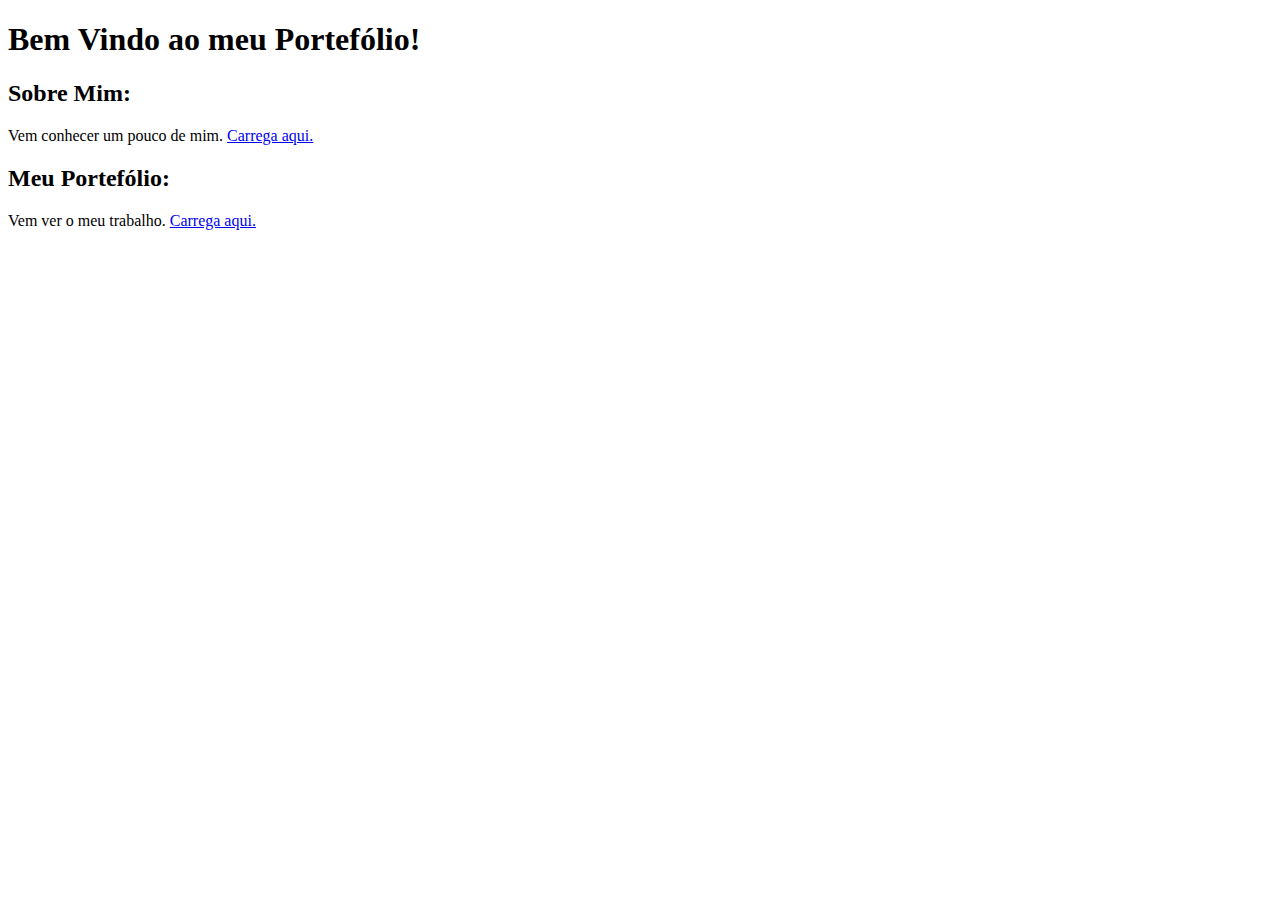
<file: templates/index.html>
<!DOCTYPE html>
<html lang="en">
<head>
    <meta charset="UTF-8">
    <title>Portefólio, João Alves</title>
</head>
<body>
    <h1>Bem Vindo ao meu Portefólio!</h1>
    <h2>Sobre Mim:</h2>
        <p>Vem conhecer um pouco de mim. <a href="/about/">Carrega aqui.</a></p>
    <h2>Meu Portefólio:</h2>
        <p>Vem ver o meu trabalho. <a href="/portfolio/">Carrega aqui.</a></p>

</body>
</html>
</file>
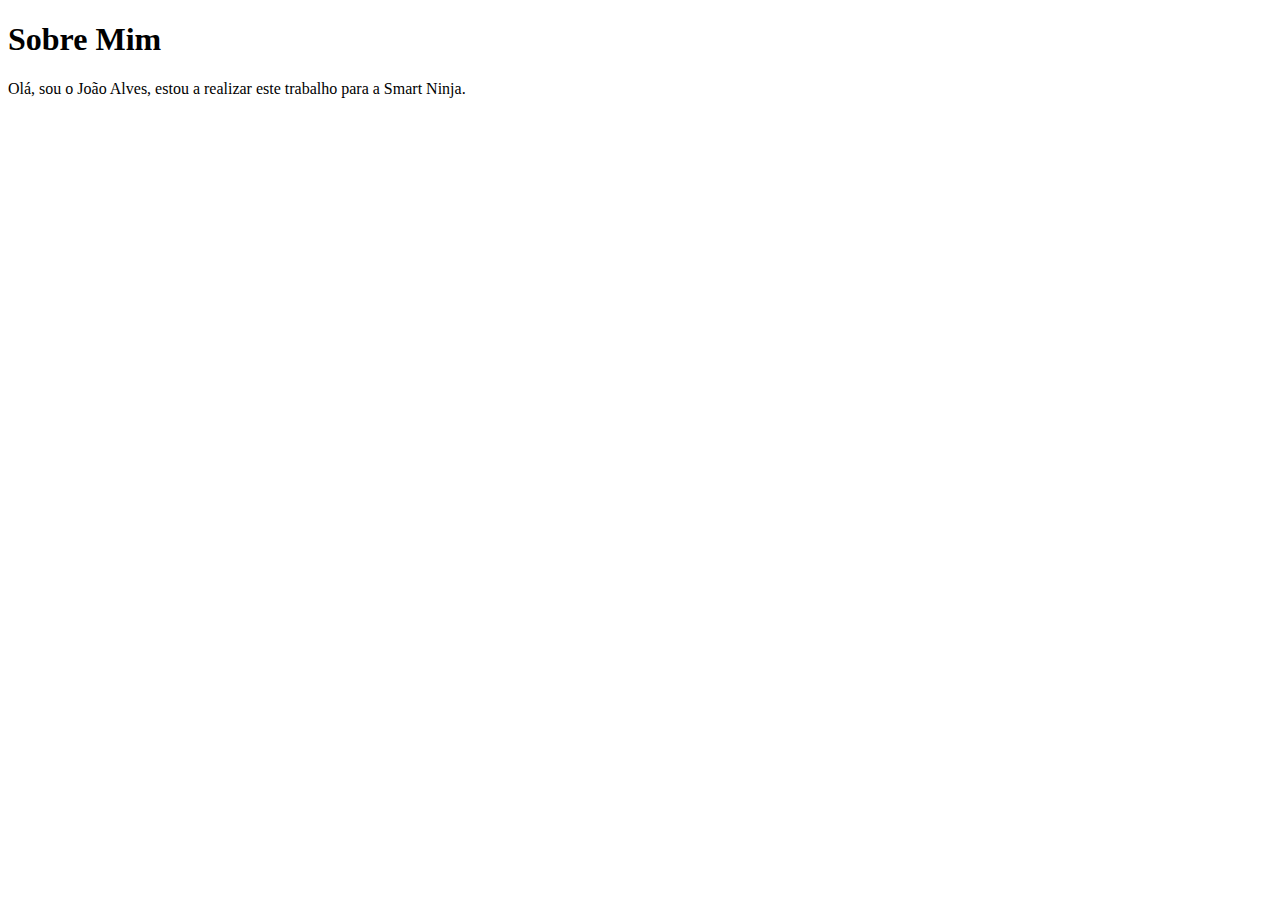
<file: templates/about.html>
<!DOCTYPE html>
<html lang="en">
<head>
    <meta charset="UTF-8">
    <title>Sobre Mim</title>
</head>
<body>
    <h1>Sobre Mim</h1>
    <p>Olá, sou o João Alves, estou a realizar este trabalho para a Smart Ninja.</p>
</body>
</html>
</file>
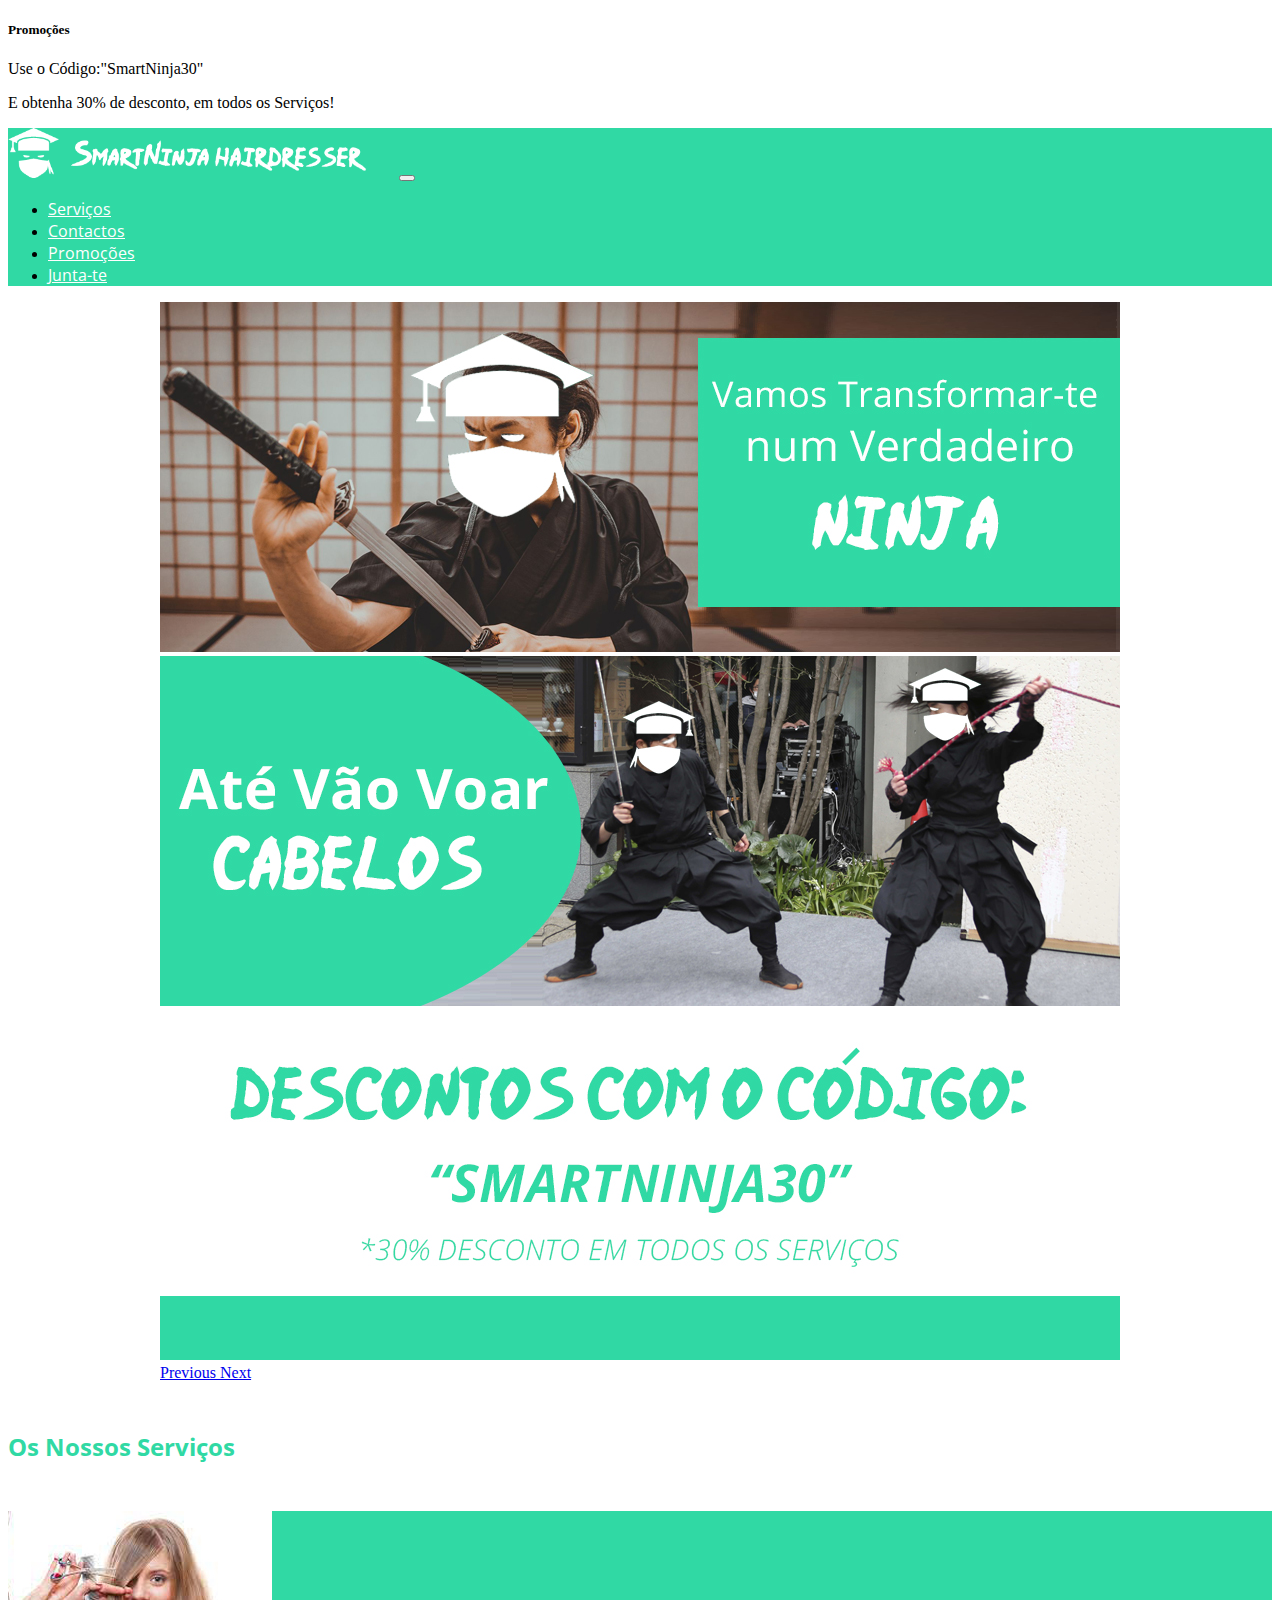
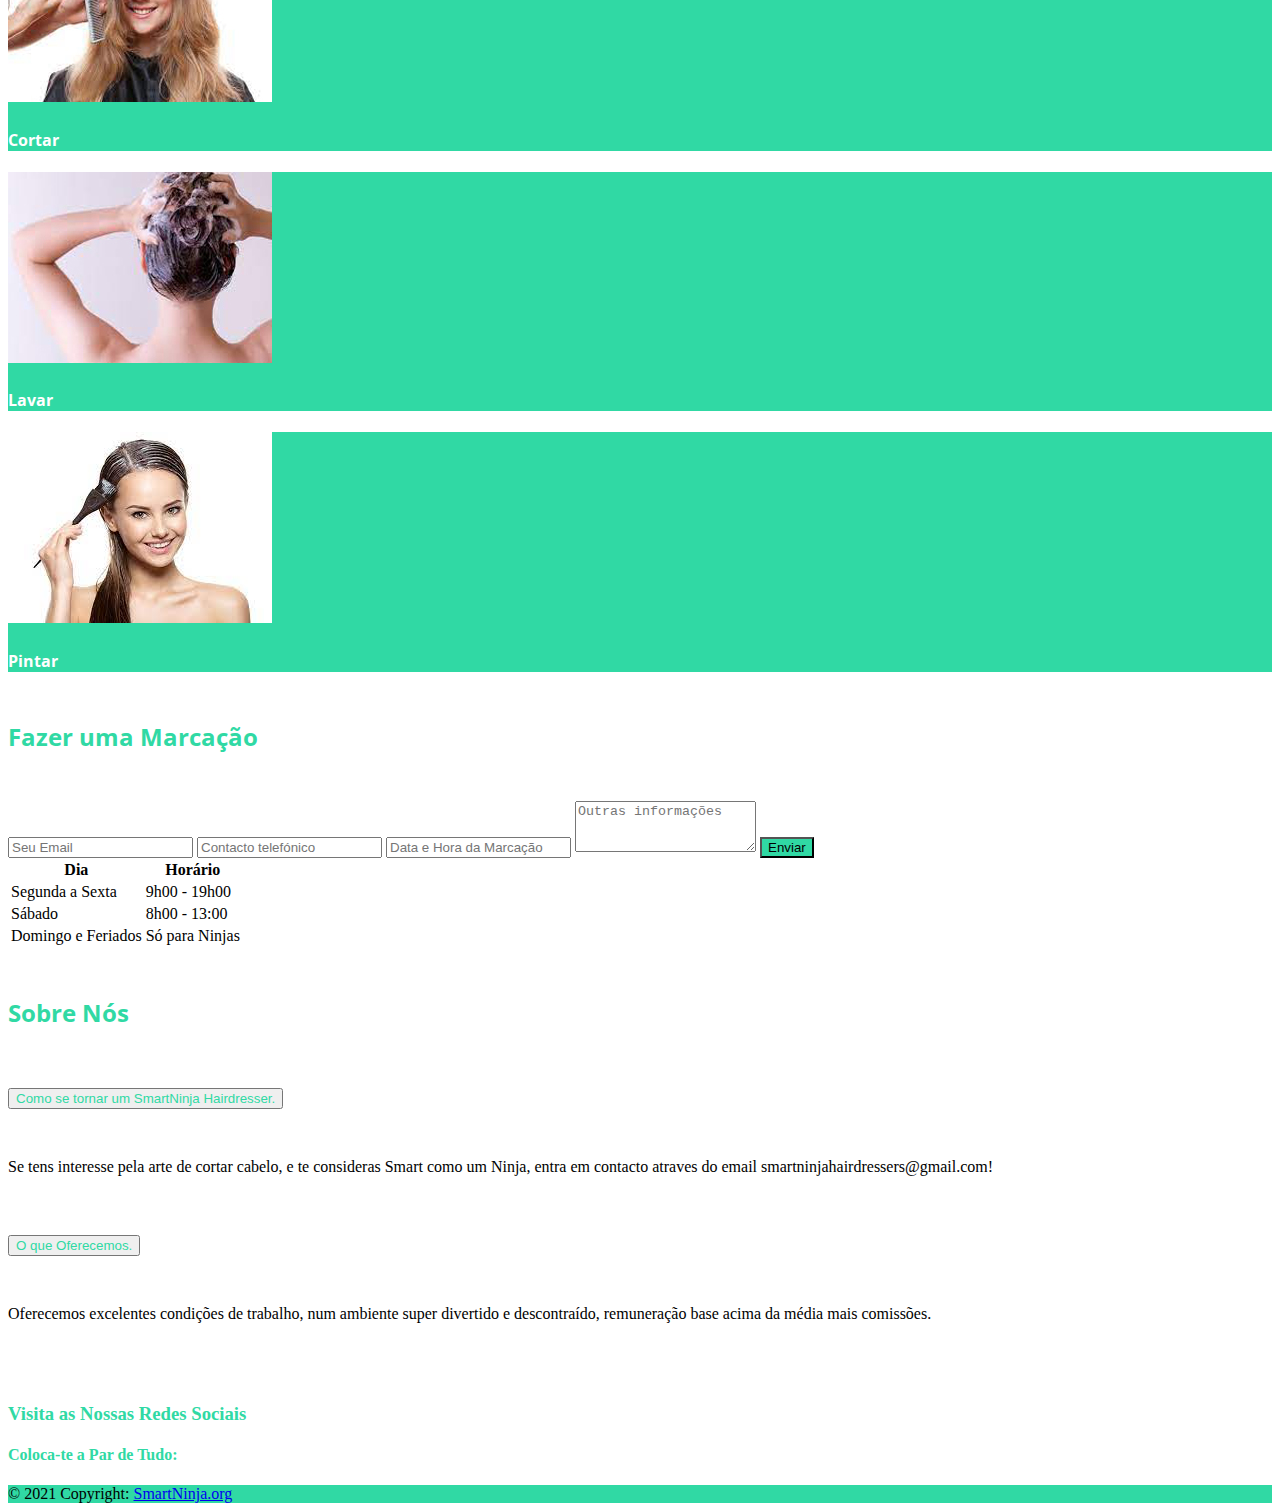
<file: templates/cabeleireiro.html>
<!DOCTYPE html>
<html lang="en">
    <head>
        <meta charset="UTF-8">
        <meta name="viewport" content="width=device-width, initial-scale=1, shrink-to-fit=no">
        <title>Hairdresser</title>
        <!-- Fonts Google-->
        <link rel="preconnect" href="https://fonts.gstatic.com">
        <link href="https://fonts.googleapis.com/css2?family=Open+Sans&display=swap" rel="stylesheet">
        <!--Bootstrap CSS-->
       <link href="https://cdn.jsdelivr.net/npm/bootstrap@5.0.0-beta3/dist/css/bootstrap.min.css" rel="stylesheet" integrity="sha384-eOJMYsd53ii+scO/bJGFsiCZc+5NDVN2yr8+0RDqr0Ql0h+rP48ckxlpbzKgwra6" crossorigin="anonymous">
       <link rel="stylesheet" href="/static/css/cabeleireiro.css">
       <!-- fontawesome css-->
       <link rel="stylesheet" href="https://use.fontawesome.com/releases/v5.15.3/css/all.css" integrity="sha384-SZXxX4whJ79/gErwcOYf+zWLeJdY/qpuqC4cAa9rOGUstPomtqpuNWT9wdPEn2fk" crossorigin="anonymous">
    </head>
    <body class="bg-light">
    <!---------Modal---------->
        <div class="modal fade" id="myModal" tabindex="-1" role="dialog" aria-labelledby="exampleModalLabel" aria-hidden="true">
            <div class="modal-dialog">
                <div class="modal-content">
                    <div class="modal-header">
                        <h5 class="modal-title">Promoções</h5>
                    </div>
                    <div class="modal-body">
                        <p>Use o Código:"SmartNinja30"</p>
                        <p>E obtenha 30% de desconto, em todos os Serviços!</p>
                    </div>
                </div>
            </div>
        </div>
    <!--navbar-->
        <nav class="navbar navbar-expand-lg navbar-light">
          <img src="/static/img/logo.png"  height="50px">
          <button class="navbar-toggler" type="button" data-toggle="collapse" data-target="#navbarTogglerDemo02" aria-controls="navbarTogglerDemo02" aria-expanded="false" aria-label="Toggle navigation">
            <span class="navbar-toggler-icon"></span>
          </button>
          <div class="collapse navbar-collapse justify-content-end" id="navbarTogglerDemo02">
            <ul class="navbar-nav mr-auto mt-2 mt-lg-0">
              <li class="nav-item active">
                <a class="nav-link" href="#servicos">Serviços</a>
              </li>
              <li class="nav-item">
                <a class="nav-link" href="#contactos">Contactos</a>
              </li>
              <li class="nav-item">
                <a href="#myModal" data-toggle ="modal" data-target="#myModal" class="nav-link">Promoções</a>
              </li>
              <li class="nav-item">
                <a class="nav-link" href="#faq">Junta-te</a>
              </li>
            </ul>
          </div>
        </nav>
    <!-- Banner IMG -->
        <div class="containerbanner">
            <div id="carouselExampleControls" class="carousel" data-ride="carousel">
              <div class="carousel-inner">
                    <div class="carousel-item active">
                      <img class="d-block w-100" src="/static/img/banner 1.jpg" alt="First slide">
                    </div>
                    <div class="carousel-item">
                      <img class="d-block w-100" src="/static/img/banner2.jpg" alt="Second slide">
                    </div>
                    <div class="carousel-item">
                      <img class="d-block w-100" src="/static/img/banner3.jpg" alt="Third slide">
                    </div>
                  </div>
                  <a class="carousel-control-prev" href="#carouselExampleControls" role="button" data-slide="prev">
                    <span class="carousel-control-prev-icon" aria-hidden="true"></span>
                    <span class="sr-only">Previous</span>
                  </a>
                  <a class="carousel-control-next" href="#carouselExampleControls" role="button" data-slide="next">
                    <span class="carousel-control-next-icon" aria-hidden="true"></span>
                    <span class="sr-only">Next</span>
                  </a>
            </div>
        </div>
    <!-- cartoes Serviços-->
        <div class="container cards" id="servicos">
            <h2 class="text-center">Os Nossos Serviços </h2>
            <div class="row">
                <div class="col-md-3">
                    <div class="card" id="card1">
                        <img src="/static/img/servicos1.jpg" class="d-block w-100" alt="lavar e cortar cabelo">
                        <div class="card-body">
                            <h4 class="card-title text-center bg-black">Cortar</h4>
                        </div>
                    </div>
                </div>
                <div class="col-md-3">
                    <div class="card" id="card1">
                        <img src="/static/img/servicos2.jpg" class="d-block w-100" alt="coloração cabelo">
                        <div class="card-body">
                            <h4 class="card-title text-center">Lavar</h4>
                        </div>
                    </div>
                </div>
                <div class="col-md-3">
                    <div class="card" id="card1">
                         <img src="/static/img/servicos3.jpg" class="d-block w-100" alt="coloração cabelo">
                        <div class="card-body">
                            <h4 class="card-title text-center">Pintar</h4>
                        </div>
                    </div>
                </div>
            </div>
        </div>
    <!--Form Marcações -->
        <div class="container mt-10" id="contactos">
            <h2 class="text-center">Fazer uma Marcação</h2>
            <div class="row">
                <div class="col-md-4">
                    <input type="text" class="form-control" placeholder="Seu Email">

                    <input type="text" class="form-control mt-2" placeholder="Contacto telefónico">

                    <input type="text" class="form-control mt-2" placeholder="Data e Hora da Marcação">

                    <textarea class="form-control mt-2" placeholder="Outras informações" rows="3"></textarea>

                    <button class="btn btn-success center-block mt-3">Enviar</button>
                </div>
    <!-- Horario-->
                <div class="col-md-4 offset-md-1">
                     <table class="table table-striped table-hover">
                         <thead>
                                <tr>
                                    <th>Dia</th>
                                    <th>Horário</th>
                                </tr>
                            </thead>
                            <tbody>
                                <tr>
                                    <td>Segunda a Sexta</td>
                                    <td>9h00 - 19h00</td>
                                </tr>
                                <tr>
                                    <td>Sábado</td>
                                    <td>8h00 - 13:00</td>
                                </tr>
                                <tr>
                                    <td>Domingo e Feriados</td>
                                    <td>Só para Ninjas</td>
                                </tr>
                            </tbody>
                     </table>
                </div>
            </div>
        </div>
    <!------- FAQ -------->
        <div class="container mt-4" id="faq">
        <h2 class="text-center">Sobre Nós</h2>
        <div class="accordion mt-4" id="accordionExample">
            <div class="card">
                <div class="card-header" id="headingOne">
                    <h2 class="mb-0">
                        <button class="btn btn-link" type="button" data-toggle="collapse" data-target="#collapseOne" aria-expanded="true" aria-controls="collapseOne">
                            Como se tornar um SmartNinja Hairdresser.
                        </button>
                    </h2>
                </div>

                <div id="collapseOne" class="collapse show" aria-labelledby="headingOne" data-parent="#accordionExample">
                    <div class="card-body">
                       Se tens interesse pela arte de cortar cabelo, e te consideras Smart como um Ninja, entra
                        em contacto atraves do email smartninjahairdressers@gmail.com!
                    </div>
                </div>
            </div>
            <div class="card">
                <div class="card-header" id="headingTwo">
                    <h2 class="mb-0">
                        <button class="btn btn-link collapsed" id="btnfaq" type="button" data-toggle="collapse" data-target="#collapseTwo" aria-expanded="false" aria-controls="collapseTwo">
                            O que Oferecemos.
                        </button>
                    </h2>
                </div>
                <div id="collapseTwo" class="collapse" aria-labelledby="headingTwo" data-parent="#accordionExample">
                    <div class="card-body">
                        Oferecemos excelentes condições de trabalho, num ambiente super divertido e descontraído,
                        remuneração base acima da média mais comissões.
                    </div>
                </div>
            </div>
        </div>
    </div>
    <!-- Footer -->
    <footer class="bg-light text-center text-white">
      <h3 class="text-black">Visita as Nossas Redes Sociais</h3>
      <h4 id="footertitle" class="text-black">Coloca-te a Par de Tudo:</h4>
      <!-- Grid container -->
      <div class="container p-4 pb-0">
        <!-- Section: Social media -->
        <section class="mb-4">
          <!-- Facebook -->
          <a
            class="btn btn-primary btn-floating m-1"
            style="background-color: #3b5998;"
            href="https://www.facebook.com/SmartNinjaPT"
            role="button"
            ><i class="fab fa-facebook-f"></i
          ></a>

          <!-- Twitter -->
          <a
            class="btn btn-primary btn-floating m-1"
            style="background-color: #55acee;"
            href="https://twitter.com/smartninjaorg?lang=en"
            role="button"
            ><i class="fab fa-twitter"></i
          ></a>
          <!-- Instagram -->
          <a
            class="btn btn-primary btn-floating m-1"
            style="background-color: #ac2bac;"
            href="https://www.instagram.com/smartninjas/"
            role="button"
            ><i class="fab fa-instagram"></i
          ></a>
        </section>
        <!-- Section: Social media -->
      </div>
      <!-- Grid container -->
      <div class="text-center p-3" style="background-color:#30d9a4;">
        © 2021 Copyright:
        <a class="text-white" href="https://smartninja.org/">SmartNinja.org</a>
      </div>
    </footer>
    <!-- jQuery first, then Popper.js, then Bootstrap JS -->
    <script src="https://code.jquery.com/jquery-3.5.1.slim.min.js" integrity="sha384-DfXdz2htPH0lsSSs5nCTpuj/zy4C+OGpamoFVy38MVBnE+IbbVYUew+OrCXaRkfj" crossorigin="anonymous"></script>
    <script src="https://cdn.jsdelivr.net/npm/popper.js@1.16.1/dist/umd/popper.min.js" integrity="sha384-9/reFTGAW83EW2RDu2S0VKaIzap3H66lZH81PoYlFhbGU+6BZp6G7niu735Sk7lN" crossorigin="anonymous"></script>
    <script src="https://cdn.jsdelivr.net/npm/bootstrap@4.6.0/dist/js/bootstrap.min.js" integrity="sha384-+YQ4JLhjyBLPDQt//I+STsc9iw4uQqACwlvpslubQzn4u2UU2UFM80nGisd026JF" crossorigin="anonymous"></script>
    </body>
</html>
</file>
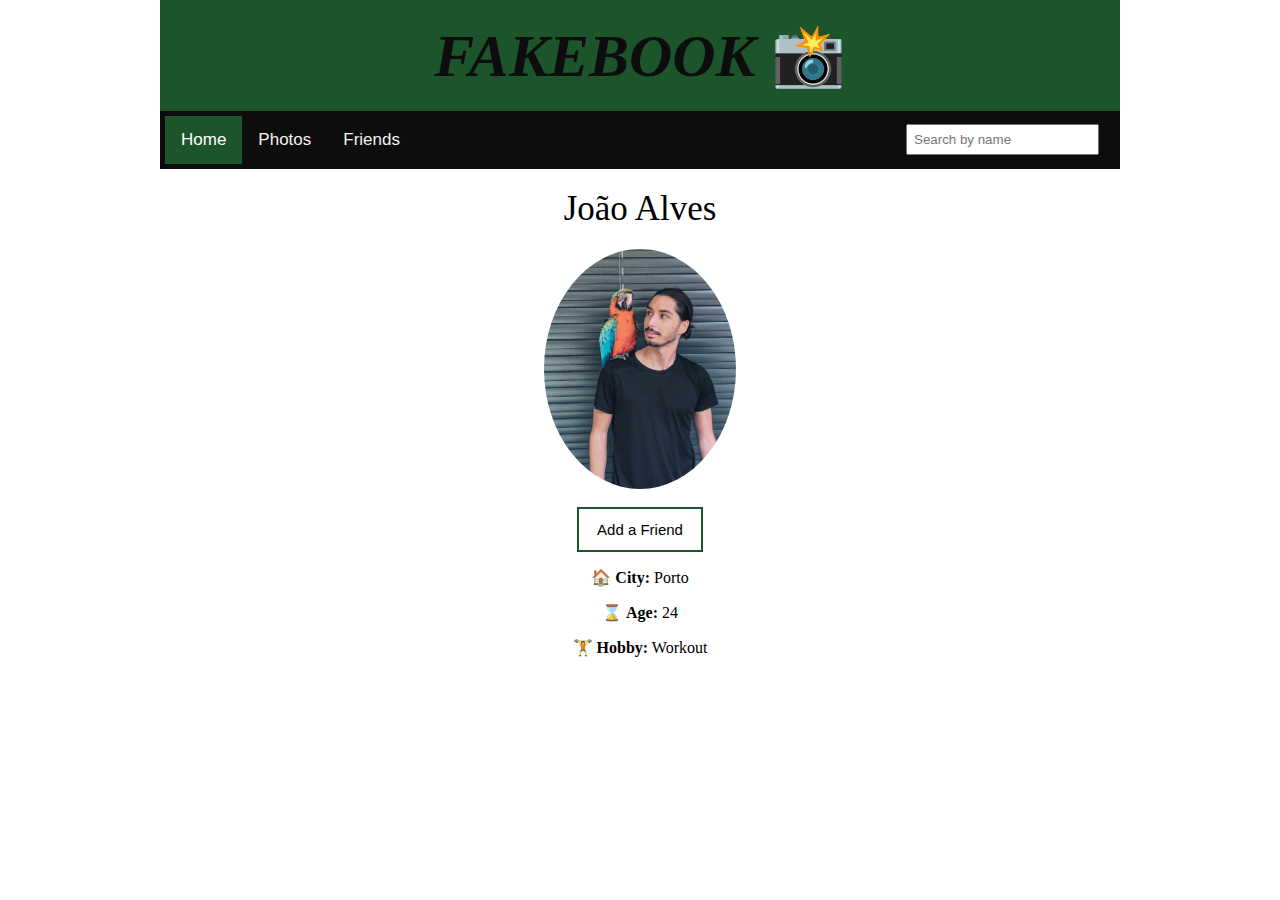
<file: templates/fakebook.html>
<!DOCTYPE html>
<html>
    <head>
        <title>João Alves | Fakebook</title>
        <meta charset="UTF-8">
        <meta name="description" content="Fakebook Website">
        <meta name="author" content="João Alves">
        <link rel="stylesheet" href="/static/css/fakebook.css">
        <link rel="shortcut icon" href="https://www.facebook.com/images/fb_icon_325x325.png">
    </head>

    <body class="estrutura">
        <h1 class="titulo">
            <i>FAKEBOOK</i> &#128248;
        </h1>
        <div class="nav">
            <a class="active" href="#home">Home</a>
            <a href="#Photos">Photos</a>
            <a href="#Friends">Friends</a>
            <input type="text" placeholder="Search by name">
        </div>
        <div class="nome">João Alves</div>
        <img src="/static/img/fotoperfil.jpg">
        <br>
        <button class="addfriend">Add a Friend</button>
        <br>
        <p>&#127968; <strong>City:</strong> Porto</p>
        <p>&#8987; <strong>Age:</strong> 24</p>
        <p>&#127947; <strong>Hobby:</strong> Workout</p>
    </body>
</html>
</file>
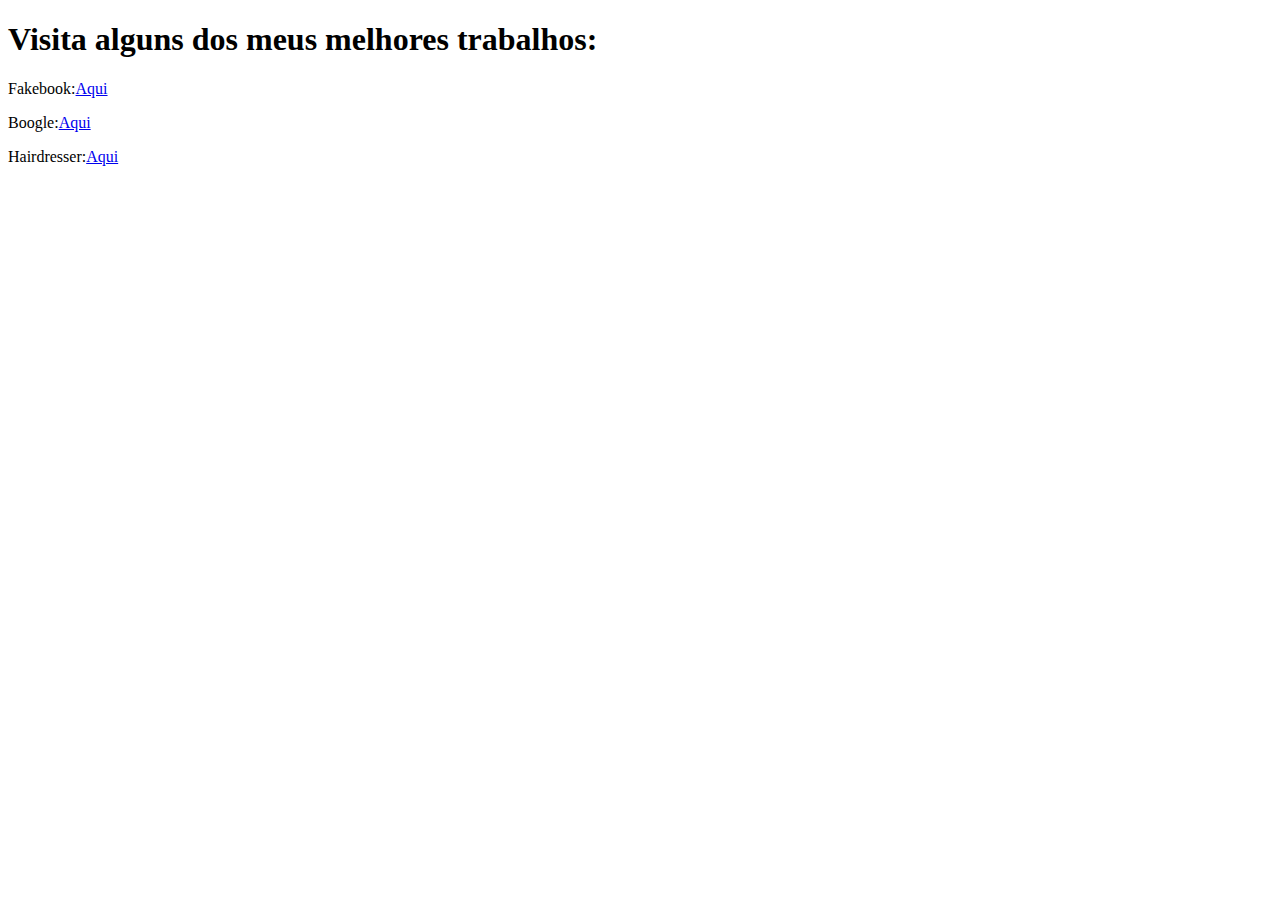
<file: templates/portfolio.html>
<!DOCTYPE html>
<html lang="en">
<head>
    <meta charset="UTF-8">
    <title>Portfólio</title>
</head>
<body>
    <h1>Visita alguns dos meus melhores trabalhos:</h1>
    <p>Fakebook:<a href="/portfolio/fakebook/">Aqui</a></p>
    <p>Boogle:<a href="/portfolio/boogle/">Aqui</a></p>
    <p>Hairdresser:<a href="/portfolio/cabeleireiro/">Aqui</a></p>
</body>
</html>
</file>
<file: static/css/cabeleireiro.css>
/* navbar */
.navbar {
    background-color: #30d9a4;
}
.navbar-light .navbar-nav .nav-link {
    color: white;
    font-size: 16px;
    font-family: 'Open Sans', sans-serif;
}
/*img banner */
.containerbanner {
    display: flex;
    align-content: center;
    justify-content: center;
}

/* cartoes servicos */
.row {
    justify-content: center;
    margin-top: 15px;
}
h2 {
    margin-top: 2em;
    margin-bottom: 2em;
    color: #30d9a4;
    font-family: 'Open Sans', sans-serif;
}
#card1 {
    background-color: #30d9a4;
    color: white;
    font-family: 'Open Sans', sans-serif;
}
/* tabela/horario*/
.btn-success {
    background-color: #30d9a4;
}
.btn-success:hover {
    background-color: #30d9a4;
}
/*  faq  */
.btn-link {
    color: #30d9a4;
}
.btn-link:hover {
    color: #30d9a4;
}
/*  footer  */
footer {
    margin-top: 5em;
}
h3, #footertitle {
    color: #30d9a4;
}
.btn-primary {
    width: 40px;
    border-style: none;
    border-radius: 15px;
}
.btn-primary:hover {
    box-shadow: 0px 0px 20px -0px rgba(0,0,0,0.50);
}
</file>
<file: static/css/fakebook.css>
.estrutura {
    max-width: 960px;
    margin: auto;
    background: white;
    text-align: center;
}
.titulo {
    color: #0c0d0c;
    font-size: 60px;
    background-color: #1C552C;
    margin-bottom: 0px;
    margin-top: 0px;
    padding: 20px;
}
#searchbox {
    color: white;
    font-size: 15px;
    padding: 10px;
}
img {
    display: block;
    margin-left: auto;
    margin-right: auto;
    width: 20%;
    border-radius: 50%;
}
.addfriend {
    background-color: white;
    color: black;
    border: 2px solid #1C552C;
    font-size: 15px;
    padding: 12px 18px;
}
.addfriend:hover {
    background-color: #1C552C;
    color: white;
}
.nome {
    font-size: 35px;
    padding: 20px;
}
.nav {
  background-color: #0c0d0c;
  overflow: hidden;
  padding: 5px;
  font-family: Arial, sans-serif;
  }
.nav a {
  float: left;
  color: #f2f2f2;
  text-align: left;
  padding: 14px 16px;
  text-decoration: none;
  font-size: 17px;
}
.nav a:hover {
  background-color: #1C552C;
  color: white;
}
.nav a.active {
  background-color: #1C552C;
  color: white;
}
.nav input {
  float: right;
  padding: 6px;
  margin-top: 8px;
  margin-right: 16px
}
</file>
